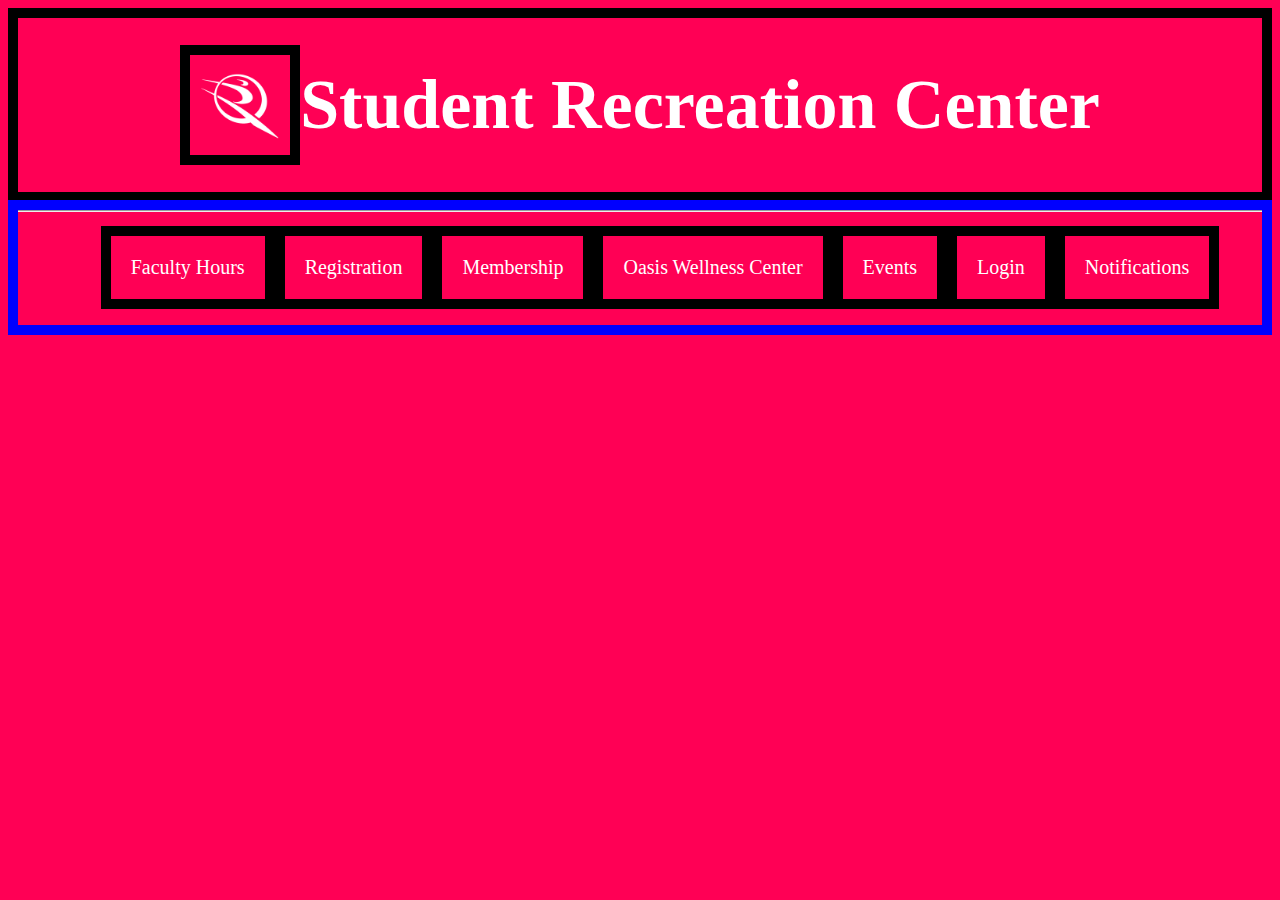
<file: 07-senior-design-part01/index.html>
<!DOCTYPE html>
<html>
<head> 
    <title>Student Recreation Center</title>
    <link rel="stylesheet" href="./index.css">
</head>
<div class="logoBox">
    <img src="./pictures/unnamed-Photoroom.png" alt="Student Recreation Center" class="logo" ></li>
    <h1>Student Recreation Center</h1>
</div>
<hr>
<nav>
    <ul>
    
    <li>Faculty Hours</li>
    <li>Registration</li>
    <li>Membership</li>
    <li>Oasis Wellness Center</li>
    <li>Events</li><!--Upcoming Programs an Events-->
    <li>Login </li>
    <li>Notifications</li>
    </ul>
</nav>
<body>

    
</body>

</html>
</file>
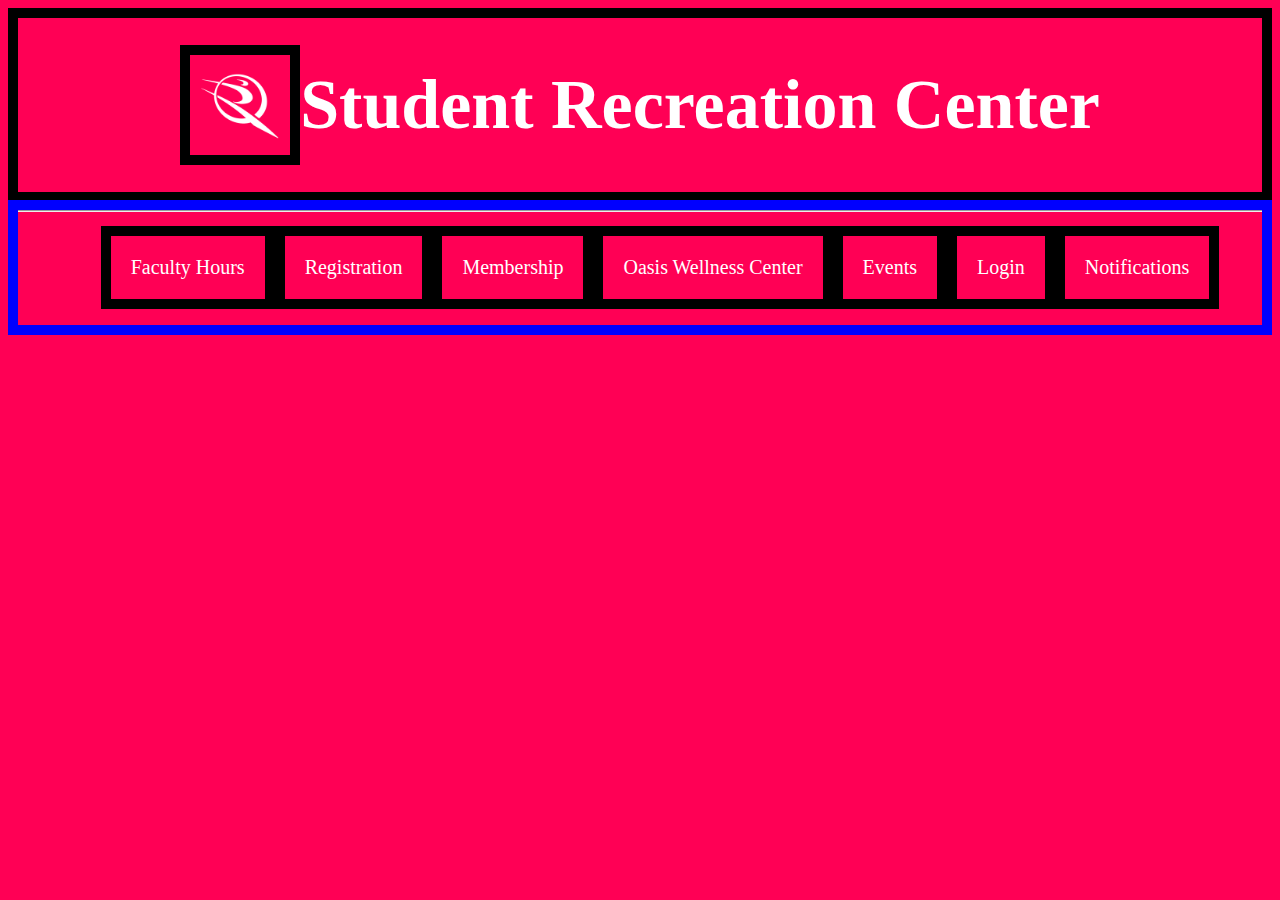
<file: 08-Senior-Design-Part-01/index.html>
<!DOCTYPE html>
<html>
<head> 
    <title>Student Recreation Center</title>
    <link rel="stylesheet" href="./index.css">
</head>
<div class="logoBox">
    <img src="./pictures/unnamed-Photoroom.png" alt="Student Recreation Center" class="logo" ></li>
    <h1>Student Recreation Center</h1>
</div>
<hr>
<nav>
    <ul>
    
    <li>Faculty Hours</li>
    <li>Registration</li>
    <li>Membership</li>
    <li>Oasis Wellness Center</li>
    <li>Events</li><!--Upcoming Programs an Events-->
    <li><a href="./html_files/signUp.html">Login</a></li>
    <li>Notifications</li>
    </ul>
</nav>
<body>

    
</body>

</html>
</file>
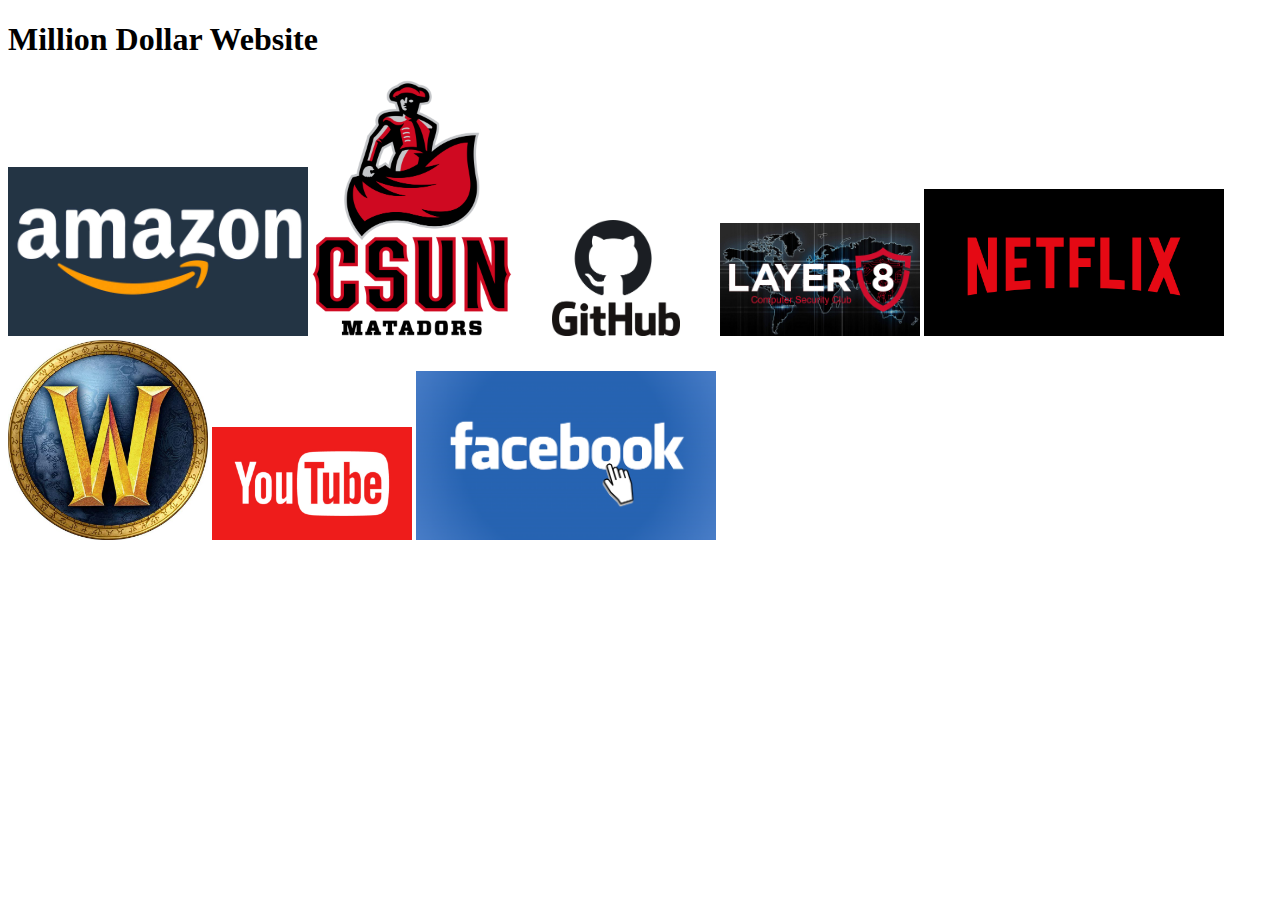
<file: 06-Web-Engineer/assignments/index.html>
<!DOCTYPE html>
<html>
    <head><title>Assignment1</title></head>

<body>
    <h1>Million Dollar Website</h1>
<a href="https://www.amazon.com/"><img src="./pictures/amazon.jpeg" width ="300px"></a>
<a href="https://www.csun.edu/"><img src="./pictures/CSUN_Matadors_logo.svg.png" width="200px"></a>
<a href="https://github.com/"><img src="./pictures/GitHub-logo.jpg" width = "200px"></a>
<a href="https://csunlayer8.com/"><img src="./pictures/Layer8CCDC.png" width="200px"></a>
<a href="https://www.netflix.com/"><img src="./pictures/netflix.png" width="300px"></a>
<a href="https://worldofwarcraft.blizzard.com/en-us/"><img src="./pictures/wow.jpg" width="200px"></a>
<a href="https://www.youtube.com/"><img src="./pictures/youtube.jpg" width="200px"></a>
<a href="https://www.facebook.com/"><img src="./pictures/facebook-76536_1280.png" width="300px"></a>

</body>
</html>
</file>
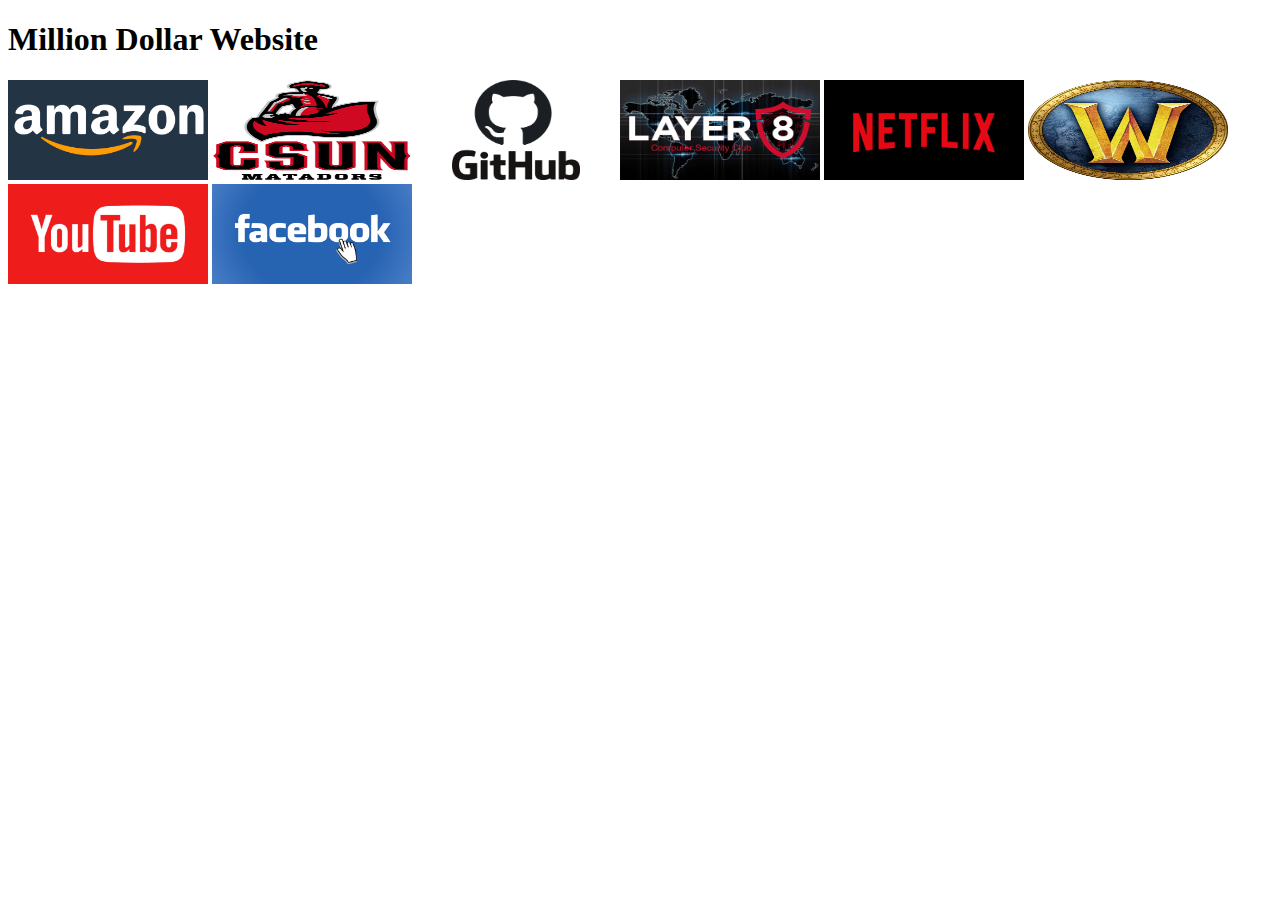
<file: 06-Web-Engineer/assignments/lab1.html>
<!DOCTYPE html>
<html>



    <head>
        <title>Assignment1</title>
        <link rel="stylesheet" href="lab1A.css"
    </head>

<body>
    <h1>Million Dollar Website</h1>
<a href="https://www.amazon.com/"><img src="./pictures/lab1_1.jpeg" class="size"></a>
<a href="https://www.csun.edu/"><img src="./pictures/lab1_2.png" class="size"></a>
<a href="https://github.com/"><img src="./pictures/lab1_3.jpg" class="size"></a>
<a href="https://csunlayer8.com/"><img src="./pictures/lab1_4.png" class="size"></a>
<a href="https://www.netflix.com/"><img src="./pictures/lab1_5.png" class="size"></a>
<a href="https://worldofwarcraft.blizzard.com/en-us/"><img src="./pictures/lab1_6.jpg" class="size"></a>
<a href="https://www.youtube.com/"><img src="./pictures/lab1_7.jpg" class="size"></a>
<a href="https://www.facebook.com/"><img src="./pictures/lab1_8.png" class="size" ></a>

</body>
</html>
</file>
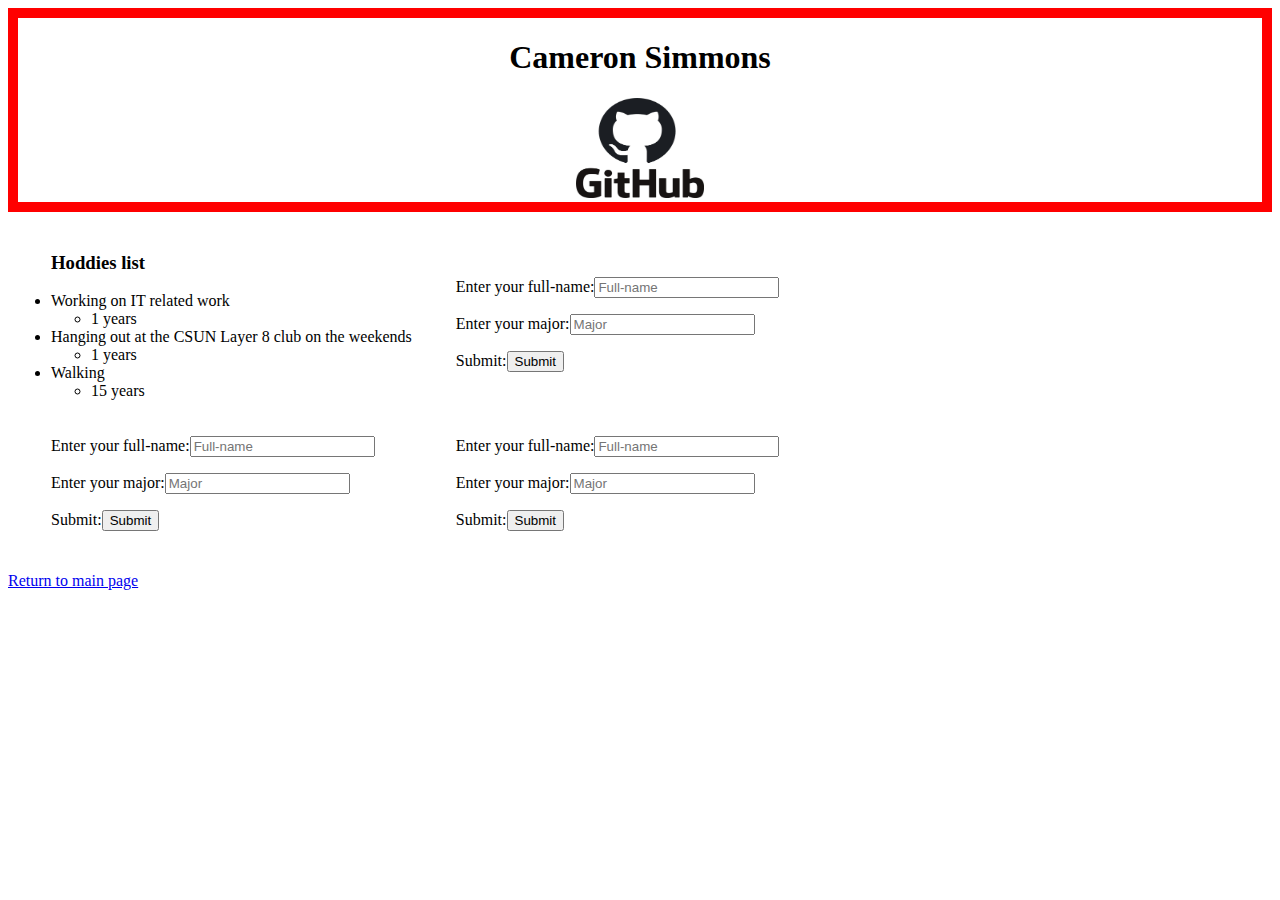
<file: 06-Web-Engineer/assignments/lab1A.html>
<!DOCTYPE html>
<html>
<head>
    <title>Lab1A</title>
    <link rel="stylesheet" type="text/css" href="lab1A.css">
</head>
<body>
    <div class = header>
        <h1>Cameron Simmons</h1>
        <a href="https://github.com/Csimmons117">
        	<img src="./pictures/lab1_3.jpg" alt="github logo" class = size>
        </a>
    </div>
    <table>
        <tr>
            <td>
                <ul>
                	<h3>Hoddies list</h3>
                    <li>Working on IT related work
                        <ul>
                        	<li>1 years</li>
                        </ul>
                    </li>
                    <li>Hanging out at the CSUN Layer 8 club on the weekends
                        <ul>
                        	<li>1 years</li>
                        </ul>
                    </li>
                    <li>Walking
                        <ul>
                        	<li>15 years</li>
                        </ul>
                    </li>
                </ul>
            </td>
            <td>
                <form method="get" action="https://www.csun.edu/~akaplan/index.php">
                 
        		    <ul>Enter your full-name:<input type="text" name="yourname" placeholder="Full-name"></ul>
        		    <ul>Enter your major:<input type="text" name="major" placeholder="Major"></ul>
        		    <ul><input type="hidden" name="page" value="2">Submit:<input type="submit"></ul>
                
                </form> 
        	</td>
        </tr>
        <tr>
            <td>
                <!-- new data here-->
                <form method="get" action="https://www.csun.edu/~akaplan/index.php">
                 
        		    <ul>Enter your full-name:<input type="text" name="yourname" placeholder="Full-name"></ul>
        		    <ul>Enter your major:<input type="text" name="major" placeholder="Major"></ul>
        		    <ul><input type="hidden" name="page" value="2">Submit:<input type="submit"></ul>
                
                </form> 
        	</td>
            <td>
                <!-- new data here-->
                <form method="get" action="https://www.csun.edu/~akaplan/index.php">
                 
        		    <ul>Enter your full-name:<input type="text" name="yourname" placeholder="Full-name"></ul>
        		    <ul>Enter your major:<input type="text" name="major" placeholder="Major"></ul>
        		    <ul><input type="hidden" name="page" value="2">Submit:<input type="submit"></ul>
                
                </form> 
        	</td>
        </tr>
        <br>

        
           
    </table>
    <h4></h4>


    <a href="lab1.html">Return to main page</a>
</body>
</html>
</file>
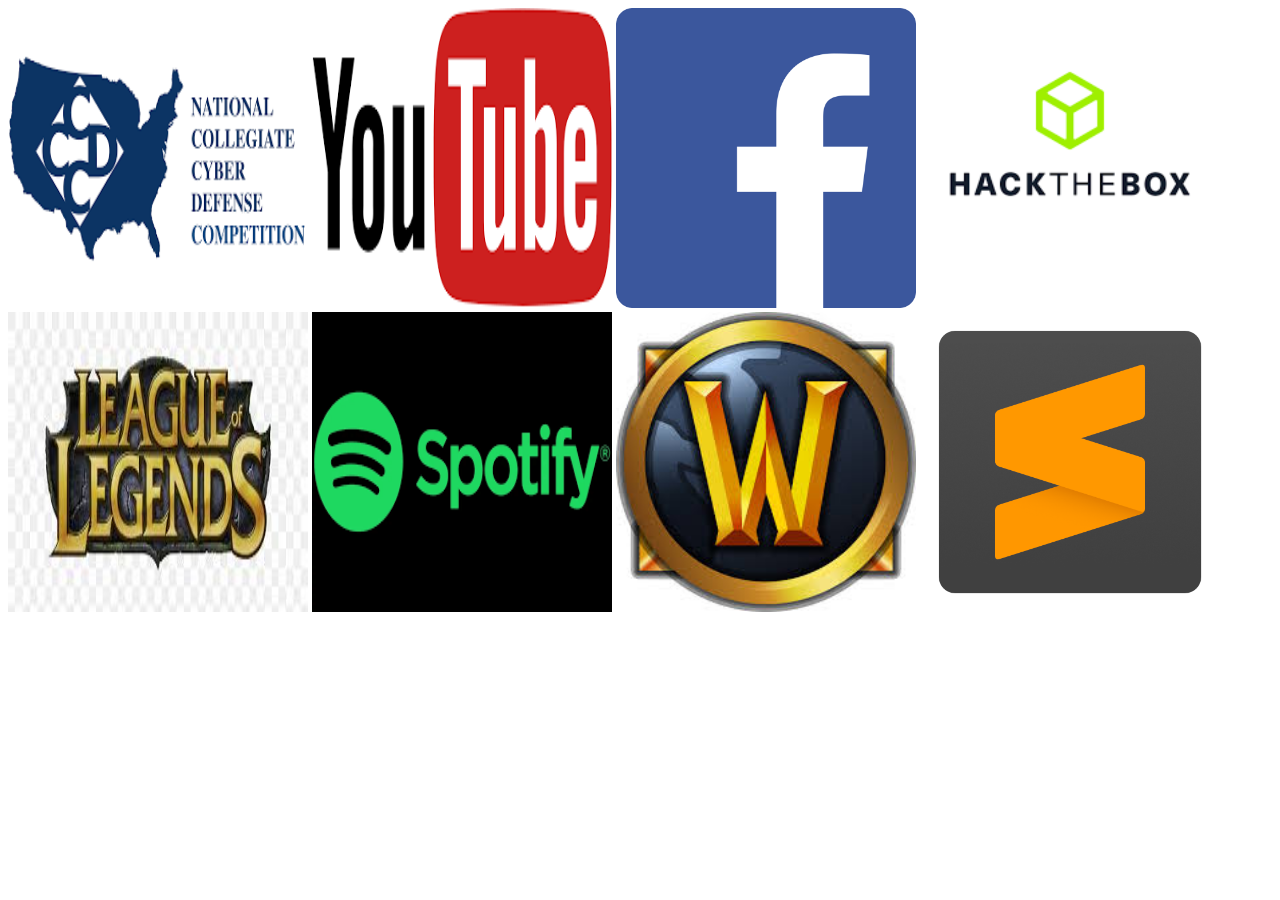
<file: 06-Web-Engineer/labs/lab1.html>
<html>
<head>
	<link rel="stylesheet" href="lab1A.css">
</head>

<a href=""><img src="./lab1_pictures/ccdc.png" class="size"></a>
<a href=""><img src="./lab1_pictures/download.png" class="size"></a>
<a href=""><img src="./lab1_pictures/Facebook_logo_(square).png" class="size"></a>
<a href=""><img src="./lab1_pictures/htb.png" class="size"></a>
<a href=""><img src="./lab1_pictures/lol.jpg" class="size"></a>
<a href=""><img src="./lab1_pictures/spotify.png" class="size"></a>
<a href=""><img src="./lab1_pictures/wow.jpg" class="size"></a>
<a href=""><img src="./lab1_pictures/sublime_text.png" class="size"></a>

</html>
</file>
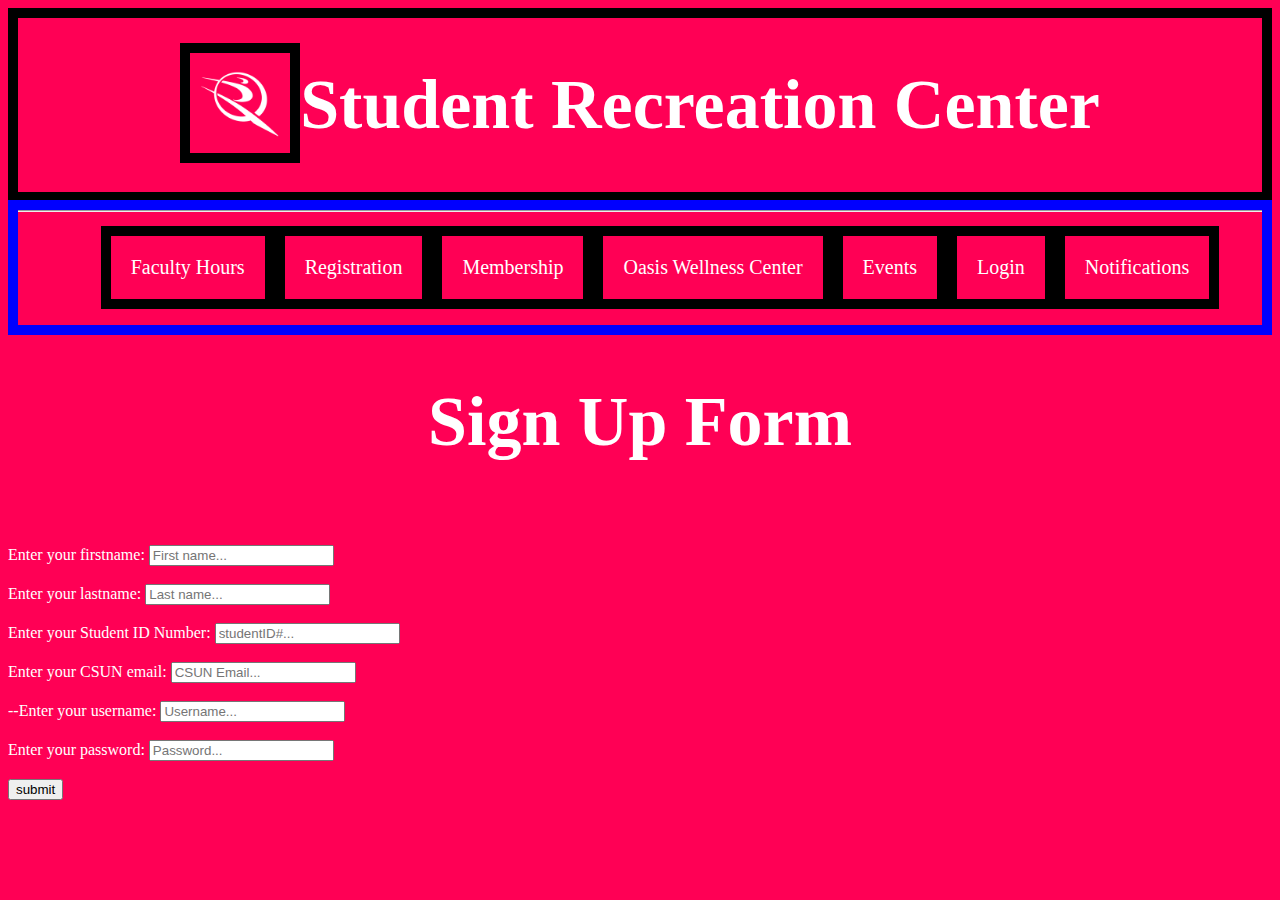
<file: 07-senior-design-part01/html_files/signUp.html>
<!DOCTYPE html>
<html>
<head><title></title>
    <link rel="stylesheet" href="../index.css">
<script>
    window.addEventListener("load",start);
    function start(){
        //console.log("Hello World");

        const submissionButton=document.getElementsByClassName("submitButton");
        for (const button of submissionButton){
            button.addEventListener("click", formSubmitted);
        }
    }

    function formSubmitted(){
        var caps = "";
        const userOutput = document.getElementsByClassName("userOutput")[0];
        const user = document.getElementsByClassName("userName")[0].value;
        const userOutput1 = document.getElementsByClassName("userOutput1")[0];
        const userOutput2 = document.getElementsByClassName("userOutput2")[0];
        //userOutput.textContent= "Hello " + user + "!";
        //Check user name\
        capsCheck = "ABCDEFGHIJKLMNOPQRSTUVWXYZ";//26 
        lowerCase = "abcdefghijklmnopqrstuvwxyz"
       
        CapsCheck(user,capsCheck);//this worked
        
    

        
    }




    function CapsCheck(user,capsCheck){
        var caps;
        const userOutput = document.getElementsByClassName("userOutput")[0]; //this needs to be here to show the result 
        const errorOutput = document.getElementsByClassName("errorOutput")[0];
        caps="false";
        for (let i = 0 ;i < capsCheck.length; i++)
        {   
            for ( let j=0;j < user.length; j++ )
            {      
                 if (user.charAt(j)===capsCheck.charAt(i))
                 {
                    
                    result = user.charAt(j);
                    userOutput.textContent = result;
                    errorOutput.textContent = "";
                    //return capsCheck.charAt(i) ;
                    caps="true";
                    break;
                }
            }
            
            //console.log(caps);
        }// this is a block 

        if (caps === "false"){

            console.log("no caps!!");
            return caps;
            
        }

        if(caps === "true"){
            console.log("Caps found!!");
            return caps;
        }
        
        

    }

</script>


</head>
<div class="logoBox">
    <a href="../index.html"><img src="../pictures/unnamed-Photoroom.png" alt="Student Recreation Center" class="logo" ></li></a>
    <h1>Student Recreation Center</h1>
</div>
<hr>
<nav>
    <ul>
    
    <li>Faculty Hours</li>
    <li>Registration</li>
    <li>Membership</li>
    <li>Oasis Wellness Center</li>
    <li>Events</li><!--Upcoming Programs an Events-->
    <li>Login </li>
    <li>Notifications</li>
    </ul>
</nav>


<body>
<div class="title">
    <h1>Sign Up Form</h1>
</div>



<br>
<br>
<div class="container">
 <form>
    Enter your firstname:
    <input type="text" placeholder="First name..."></input>
    <br>
    <br>
    Enter your lastname:
    <input type="text" placeholder="Last name..."></input>
    <br>
    <br>
    Enter your Student ID Number:
    <input type="number" placeholder="studentID#..."></input>
    <br>
    <br>
    Enter your CSUN email:
    <input type="email" placeholder="CSUN Email..."></input>
    <br>
    <br>
    --Enter your username:
    <input type="text" placeholder="Username..." class="userName"></input>
    <br>
    <br>
    Enter your password:
    <input type="password" placeholder="Password..."></input>
    <br>
    <br>
    <input type="button" value="submit" class="submitButton"></input>
    </form>



</div>
<div class="userOutput"></div>
<div class="errorOutput"></div>
<div class="userOutput2"></div>

</body>




    </html>
</file>
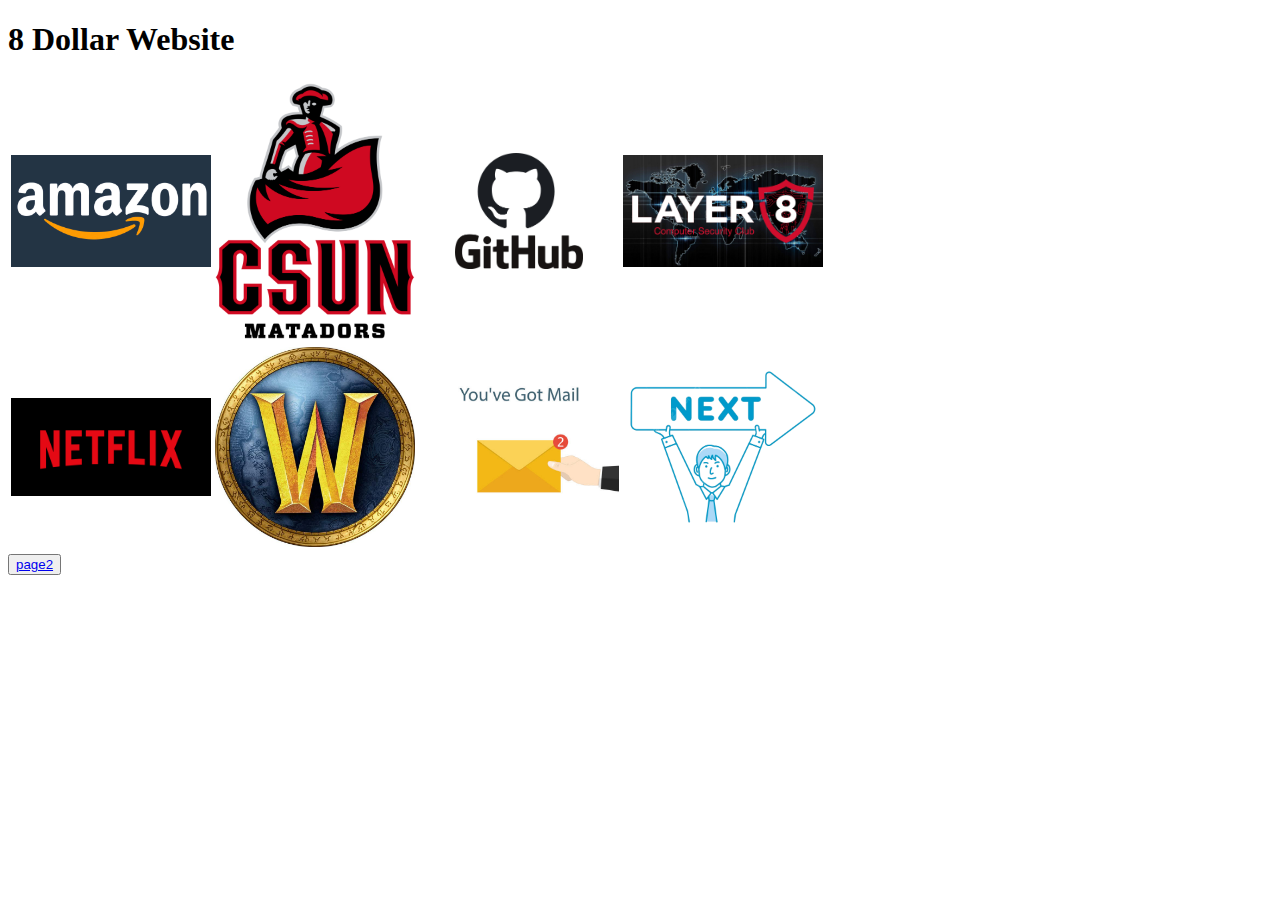
<file: 06-Web-Engineer/assignments/01-lab/lab1.html>
<!DOCTYPE html>
<html>



    <head>
        <title>Assignment1</title>
        <style>
            .size{
                    width:200px;
                }
        </style>
    </head>

    <body>



        <h1>8 Dollar Website</h1>
        <!--Images here fix size with a class later -->
            <!--add tbale -->
            <table>
                <tr>
                    <td>
                        <a href="https://www.amazon.com/">
                            <img src="./pictures/lab1_1.jpeg" class="size">
                        </a>
                    </td>
                    <td>
                        <a href="https://www.csun.edu/">
                            <img src="./pictures/lab1_2.png" class="size">
                        </a>
                    </td>
                    <td>
                        <a href="https://github.com/">
                            <img src="./pictures/lab1_3.jpg" class="size">
                        </a>
                    </td>
                    <td>
                        <a href="https://csunlayer8.com/">
                            <img src="./pictures/lab1_4.png" class="size">
                        </a>
                    </td>
                </tr><!--End of first row-->

                <tr><!--Start of second row-->
                    <td>
                        <a href="https://www.netflix.com/">
                            <img src="./pictures/lab1_5.png" class="size">
                        </a>
                    </td>
                    <td>
                        <a href="https://worldofwarcraft.blizzard.com/en-us/">
                            <img src="./pictures/lab1_6.jpg" class="size">
                        </a>
                    </td>
                    <td>
                        <a href="mailto:cameron.simmons.117@my.csun.edu">
                            <img src="./pictures/lab1_7.jpg" class="size">
                        </a>
                    </td>
                    <td>
                        <a href="./lab1A.html">
                            <img src="./pictures/lab1_8.png" class="size" >
                        </a>
                    </td>
                </tr><!--End of row 2-->
            </table>
                <button type="button">
                    <a href="./lab1A.html">
                        page2
                    </a>
                </button>
    </body>
</html>
</file>
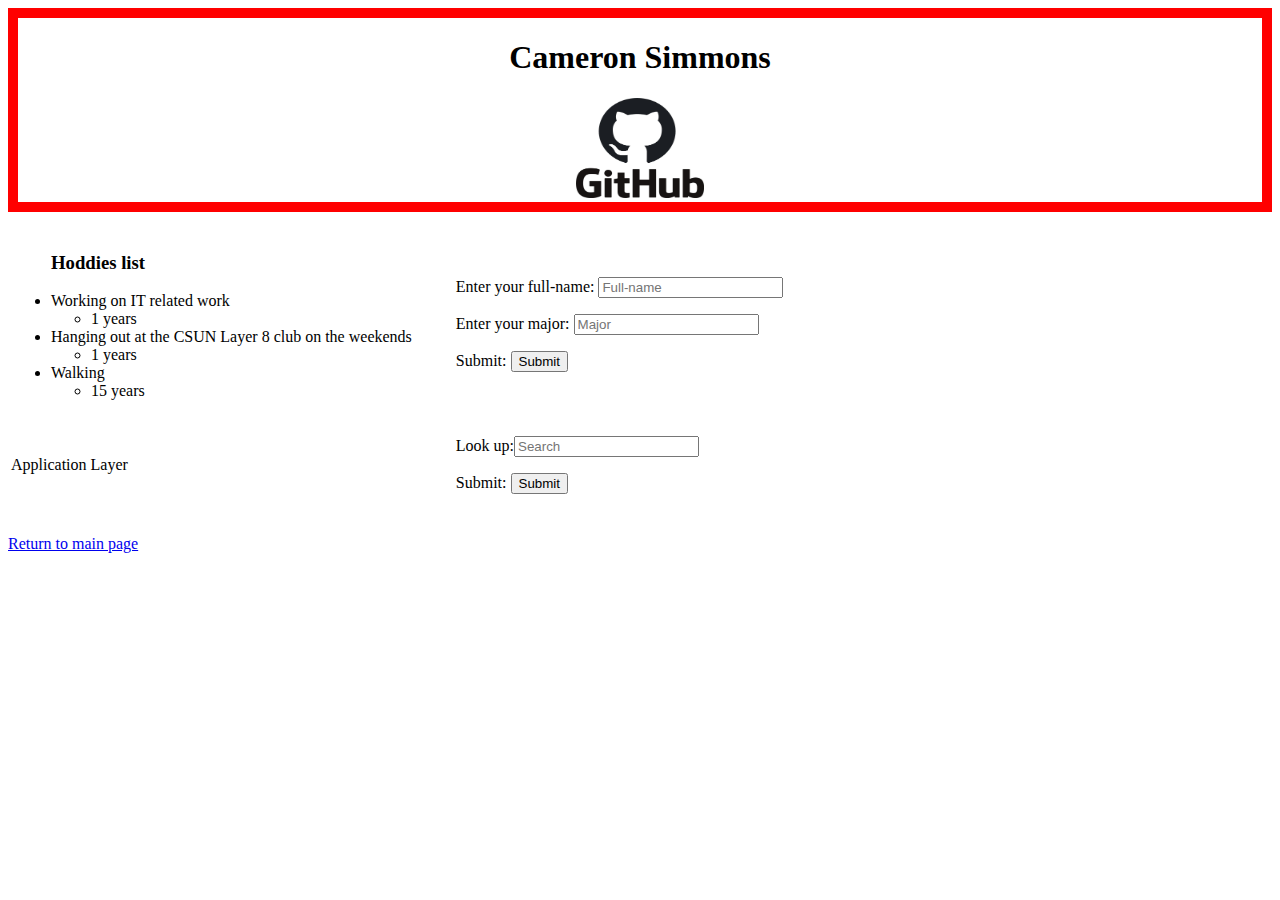
<file: 06-Web-Engineer/assignments/01-lab/lab1A.html>
<!DOCTYPE html>
<html>
<head>
    <title>Lab1A</title>
    <link rel="stylesheet" type="text/css" href="lab1A.css">
</head>
<body>
    <div class = header>
        <h1>Cameron Simmons</h1>
        <a href="https://github.com/Csimmons117">
        	<img src="./pictures/lab1_3.jpg" alt="github logo" class = size>
        </a>
    </div>
    <table>
        <tr>
            <td>
                <ul>
                	<h3>Hoddies list</h3>
                    <li>Working on IT related work
                        <ul>
                        	<li>1 years</li>
                        </ul>
                    </li>
                    <li>Hanging out at the CSUN Layer 8 club on the weekends
                        <ul>
                        	<li>1 years</li>
                        </ul>
                    </li>
                    <li>Walking
                        <ul>
                        	<li>15 years</li>
                        </ul>
                    </li>
                </ul>
            </td>
            <td>
                <form method="get" action="https://www.csun.edu/~akaplan/index.php">
                 
        		    <ul>Enter your full-name:
                        <input type="text" name="yourname" placeholder="Full-name">
                    </ul>
        		    <ul>Enter your major:
                        <input type="text" name="major" placeholder="Major">
                    </ul>
        		    <ul>
                        <input type="hidden" name="page" value="2">
                        Submit:
                        <input type="submit">
                    </ul>
                
                </form> 
        	</td>
        </tr>
        <tr>
            <td>
                <!-- new data here-->
                <div class="testing">
                    <div>Application Layer</div>
                    <ul>
                        <li>Transport Layer</li><!--Layer4-->
                        <li>Internet Layer</li><!--Layer3-->
                        <li>Network interface Layer</li><!--Layer2-->
                    </ul>


                </div>
        	</td>
            <td>
                <!-- new data here-->
                <form method="get" action="https://www.google.com/search">
                 
        		    <ul>
                        Look up:<input type="text" id="search" name="q" placeholder="Search" />
                    </ul>
        		    <ul>
                        <input type="hidden" name="page" value="2">
                        Submit:
                        <input type="submit">
                    </ul>
                
                </form>
        	</td>
        </tr>
        <br>

        
           
    </table>
    <h4></h4>


    <a href="lab1.html">Return to main page</a>
</body>
</html>
</file>
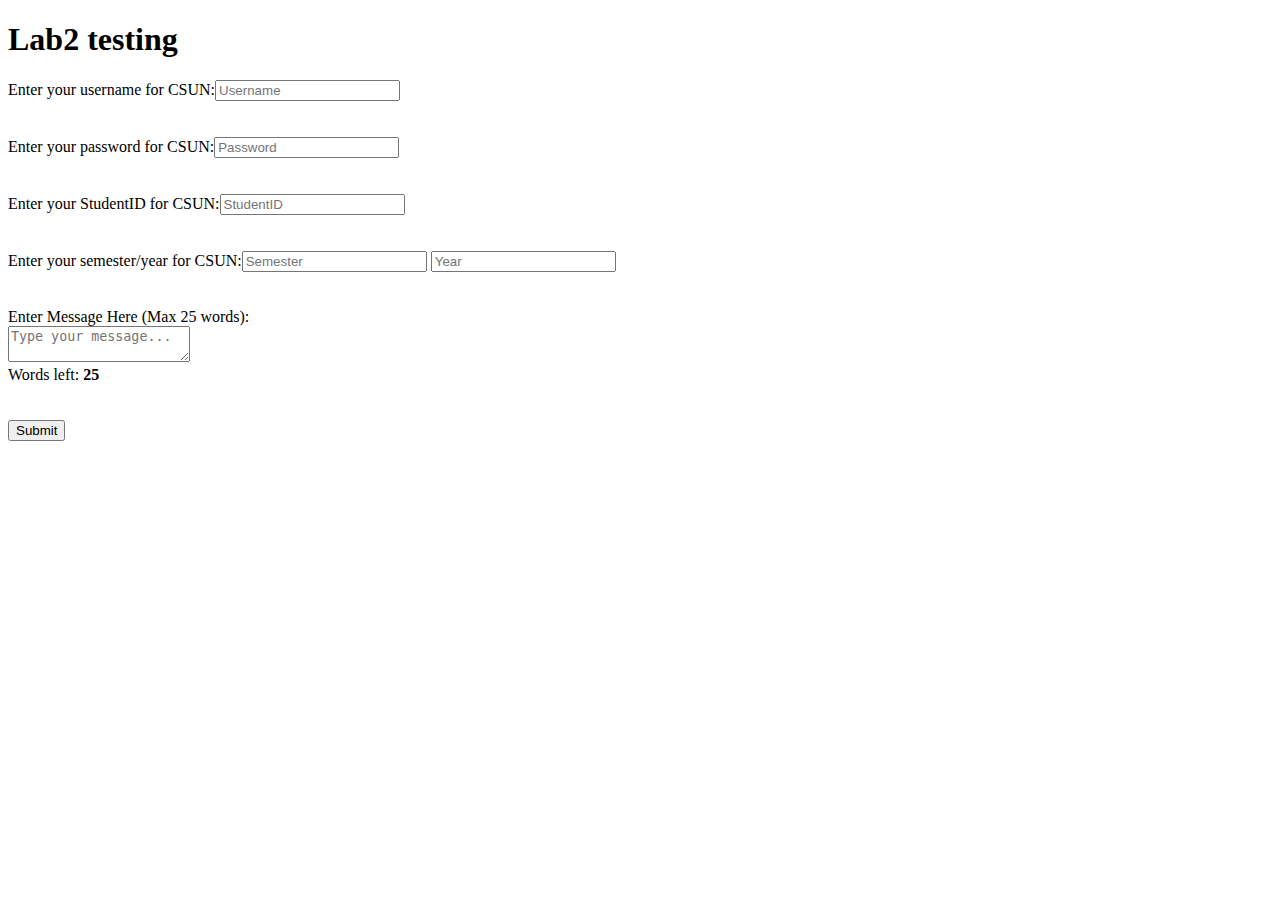
<file: 06-Web-Engineer/assignments/02-lab/lab2.html>
<!DOCTYPE html>

<html>

    <head>
        <title></title>
        <style>
            
            
           .errorBackground {
                background-color: lightpink;
                text-size-adjust: 30px;
            }

            .successBackground {
                background-color: lightgray;
                text-size-adjust: 30px;
            }

            #wordCount {
                display: inline;
                font-weight: bold;
            }
            #statusMessage{
                font-size: 25px;
            }

        </style>
        <script>

        // >> Broswer finishing loading the website<<
        window.addEventListener("load", start);
        var textarea;

        // >> START IS MAIN  <<
        function start() {
            var submitbutton = document.getElementById("submitbutton");
           
            submitbutton.addEventListener("click", formSubmitted);
            textarea =document.getElementById("message");
            textarea.addEventListener("keypress", messageKeyTyped);
        }


        function messageKeyTyped(){
            var currentText= textarea.value;

            //Use split(“ “) on currentText to split into tokens…

            var tokens = currentText.split(" ");
            var actualWords = [];
    
            for (var i = 0; i < tokens.length; i++) {
                if (tokens[i] !== "") {
                    actualWords[actualWords.length] = tokens[i]; // equivalent to .push()
                }
            }
        
            var wordsLeft = 25 - actualWords.length;
        
            var wordCount = document.getElementById("wordCount");
            if (wordsLeft >= 0) {
                wordCount.textContent = wordsLeft;
            } else {
                wordCount.textContent = 0;
            }



            
            //#### CHAT GPT HELPED HERE 

            if (actualWords.length < 25) {
                // Less than 25 words — allow any key
                // Nothing to block, so do nothing
            }
            else if (
                event.key === "Backspace" ||
                event.key === "Delete" ||
                event.key === "ArrowLeft" ||
                event.key === "ArrowRight"
            ) {
                // Word limit reached but the user is trying to edit or move the cursor — allow it
            }
            else {
                // Word limit reached and user is trying to type more — block it
                event.preventDefault();
            }

            //#### CHAT GPT HELP ENDED HERE





        }

        // >> formSubmitted gets in the start funcation gets the username value
        // >> then print it out to the console.
        // >> 
        function formSubmitted() {
            var name = document.getElementById("Username").value;
            var password = document.getElementById("Password").value;
            var studentid = document.getElementById("StudentID").value;
            var semester = document.getElementById("semester").value;
            var year = document.getElementById("year").value;
            var message = document.getElementById("message").value;
            var wordCount = document.getElementById("wordCount").value;

            checking(name, password, studentid, semester, year);

            // testing the add and remove 

            let hasError = checking(name, password, studentid, semester, year, message, wordCount);

                // God please work
                var formContainer = document.getElementById("formContainer");
                var statusMessage = document.getElementById("statusMessage");
                
                if (hasError) {
                    formContainer.classList.add("errorBackground");
                    formContainer.classList.remove("successBackground");
                    statusMessage.textContent = "Form submission failed. Please fix the errors.";
                    statusMessage.style.color = "red";
                } else {
                    formContainer.classList.add("successBackground");
                    formContainer.classList.remove("errorBackground");
                    statusMessage.textContent = "Form submitted successfully!";
                    statusMessage.style.color = "green";

                }

           // DisplayOutput(name, password, studentid, semester, year);




        } //end of main function

        //=====================Functions below============================// 

        function checking(name, password, studentid, semester, year, message, wordCount) {

            let hasError = false; //testing change color 
            //## checker for empty or null text box##
            var inputCheckUsername;
            var inputCheckUsernameCorrect;
            
            //#####uppercase#####
            var checkArrayName;
            var list;
            var i;
            var j;
            var check;
            var upperCase;
            var error;
            var result;
            var value;
            // #### Username Check ####
            
            if (name === "" || name === "null") {
                inputCheckUsername1 = document.getElementById("inputCheckUsername1");
                inputCheckUsername1.textContent = "Please enter a valid Username.";
                inputCheckUsername1.style.color = "red";
                //Good
                inputCheckUsername2 = document.getElementById("inputCheckUsername2");
                inputCheckUsername2.textContent = "";
                error = document.getElementById("error");
                error.innerHTML = "";

                hasError = true; //dont move testing 

                correctOutput = document.getElementById("correctOutput");
                correctOutput.textContent = "";
            }else if (name.length <= 1){
                console.log(name.length);
                inputCheckUsername2 = document.getElementById("inputCheckUsername2");
                inputCheckUsername2.textContent = "Not valid Username must be a minimum 2 letters long and lower case.";
                inputCheckUsername2.style.color = "red";

                inputCheckUsername1 = document.getElementById("inputCheckUsername1");
                inputCheckUsername1.textContent = "";

                hasError = true; 
                error = document.getElementById("error");
                error.innerHTML = "";



                correctOutput = document.getElementById("correctOutput");
                correctOutput.textContent = "";
            }else{

                UpperCase(name);
                


            }


            
            //### Above works dont touch ###

             
            // #### Password Check ####
            if (password.length < 10) {
                var inputCheckPasswordLength = document.getElementById("inputCheckPasswordLength");
                
                UpperCasePassword(password);
                LowerCase(password);
                checkDigit(password);

                


                inputCheckPasswordLength.textContent = "Please enter a valid password legth minimum of ten charaters.";
                inputCheckPasswordLength.style.color = "red";
                hasError = true; 
            }else{
                inputCheckPasswordLength = document.getElementById("inputCheckPasswordLength");
                inputCheckPasswordLength.textContent = "";
                UpperCasePassword(password);
                LowerCase(password);
                checkDigit(password);

            }

            

            //##Stduent ID checking?
            if (studentid.length < 8 || studentid === "" || studentid === "e") {
                var inputCheckStudentid = document.getElementById("inputCheckStudentid");
                inputCheckStudentid.textContent = "Please enter a valid StudentID, it must be 9 digits long"
                inputCheckStudentid.style.color = "red"
                var inputCheckStudentid = document.getElementById("inputCheckStudentid");
                correctStudentID.innerHTML = "";
                hasError = true; 
                
                
            } else {
                var inputCheckStudentid = document.getElementById("inputCheckStudentid");
                inputCheckStudentid.textContent = ""
                checkDigitstudentID(studentid);
            }


            function checkDigitstudentID(value) {
                var check = value;
                var numberCheck;
                var k;
                var correctStudentID = document.getElementById("correctStudentID");
                correctStudentID.style.color = "green";
                var studentidError = document.getElementById("studentidError");
                studentidError.style.color = "red";
                var hasError = true;

                


            list = "0123456789";
            numberFound = false;

            for (i = 0; i < check.length; i++) {
                currentValue = check.charAt(i);

                for (j = 0; j < list.length; j++) {

                    if (currentValue === list.charAt(j)) {
                        numberFound = true;
                       
                        break;
                    }
                }
                
                if (numberFound) {
                    
                    break;
                }
            }
            
            if(numberFound == true) {
                var inputCheckStudentid = document.getElementById("inputCheckStudentid");
                inputCheckStudentid.textContent = "";
                correctStudentID.innerHTML = "Student ID has a nine numbers."
                studentidError.textContent = "";
                hasError = false; 
                return hasError;


            } else {
                studentidError.textContent = "Error password must contain a number.";
                correctStudentID.innerHTML = "";

                hasError = true; 
                return hasError;
            }
                

                
                
            }// end of check digit password

            function checkDigit(value) {
                var check = value;
                var numberCheck;
                var k;
                var numbercorrect = document.getElementById("numbercorrect");
                numbercorrect.style.color = "green";
                var numberError = document.getElementById("numberError");
                numberError.style.color = "red";
                var hasError = true;
                


            list = "0123456789";
            numberFound = false;

            for (i = 0; i < check.length; i++) {
                currentValue = check.charAt(i);

                for (j = 0; j < list.length; j++) {

                    if (currentValue === list.charAt(j)) {
                        numberFound = true;
                       
                        break;
                    }
                }
                
                if (numberFound) {
                    
                    break;
                }
            }
            
            if(numberFound == true) {
                numbercorrect.innerHTML = "Password has a number."
                numberError.textContent = "";
                hasError = false;
                return hasError;


            } else {
                numberError.textContent = "Error password must contain a number.";
                numbercorrect.innerHTML = "";
                hasError = true;
                return hasError;
            }
                

                
                
            }// end of check digit





            if (semester === "" || semester === "null") {        
                var inputCheckSemester = document.getElementById("inputCheckSemester");
                inputCheckSemester.textContent = "Please enter a valid semester term. Example: Fall, Spring, Winter, and Summer.";
                inputCheckSemester.style.color = "red";

                var errorSemester = document.getElementById("errorSemester");
                errorSemester.textContent = "";


                var correctSemester = document.getElementById("correctSemester");
                correctSemester.textContent = ""
                hasError = true;
                

            }else{
                if (semester === "Fall"){
                    var correctSemester = document.getElementById("correctSemester");
                    correctSemester.textContent = "The Semester term that was entered is correct."
                    correctSemester.style.color = "green";
                    hasError = false;

                    var errorSemester = document.getElementById("errorSemester");
                    errorSemester.textContent = "";

                    var inputCheckSemester = document.getElementById("inputCheckSemester");
                    inputCheckSemester.textContent = "";

                }else if (semester === "Spring"){
                    var correctSemester = document.getElementById("correctSemester");
                    correctSemester.textContent = "The Semester term that was entered is correct."
                    correctSemester.style.color = "green";
                    hasError = false;
                    var errorSemester = document.getElementById("errorSemester");
                    errorSemester.textContent = "";

                    var inputCheckSemester = document.getElementById("inputCheckSemester");
                    inputCheckSemester.textContent = "";

                }else if (semester === "Summer"){
                    var correctSemester = document.getElementById("correctSemester");
                    correctSemester.textContent = "The Semester term that was entered is correct."
                    correctSemester.style.color = "green";
                    hasError = false;
                    var errorSemester = document.getElementById("errorSemester");
                    errorSemester.textContent = "";

                    var inputCheckSemester = document.getElementById("inputCheckSemester");
                    inputCheckSemester.textContent = "";

                }else{
                    var errorSemester = document.getElementById("errorSemester");
                    errorSemester.textContent = "The semester term you entered was incorrect please enter a correct semester term. Example: Fall , Spring, or Summer";
                    errorSemester.style.color = "red";
    
                    var correctSemester = document.getElementById("correctSemester");
                    correctSemester.textContent = "";

                    var inputCheckSemester = document.getElementById("inputCheckSemester");
                    inputCheckSemester.textContent = "";
                     hasError = true;
                }
            }

            if (year === "" || year === "null") {
                var inputCheckYear = document.getElementById("inputCheckYear");
                inputCheckYear.textContent = "Please enter a valid year, Example: 2002"
                inputCheckYear.style.color = "red"
                 hasError = true;
                var correctYear = document.getElementById("correctYear");
                correctYear.innerHTML = "";
                var errorYear = document.getElementById("errorYear");
                errorYear.textContent = "";
            }else{

                checkDigityear(year);
            }




            return hasError;

        
        }// end of checking




        function checkDigityear(value) {
                var check = value;
                var numberCheck;
                var k;
                var correctYear = document.getElementById("correctYear");
                correctYear.style.color = "green";
                var errorYear = document.getElementById("errorYear");
                errorYear.style.color = "red";
                var inputCheckYear = document.getElementById("inputCheckYear");
                inputCheckYear.textContent = "Please enter a valid year, Example: 2002"
                inputCheckYear.style.color = "red"
                var  hasError = false;
                


            list = "0123456789";
            numberFound = false;

            for (i = 0; i < check.length; i++) {
                currentValue = check.charAt(i);

                for (j = 0; j < list.length; j++) {

                    if (currentValue === list.charAt(j)) {
                        numberFound = true;
                       
                        break;
                    }
                }
                
                if (numberFound) {
                    
                    break;
                }
            }
            
            if(numberFound == true) {
                correctYear.innerHTML = "You have entered a valid year."
                errorYear.textContent = "";
                inputCheckYear.textContent = "";
                hasError = false;
                return hasError;


            } else {
                errorYear.textContent = "Error not a numbered year. Example: 2002";
                correctYear.innerHTML = "";
                inputCheckYear.textContent = "";
                 hasError = true;
                 return hasError;
            }
                

                
                
            }// end of check digit year



        function UpperCase(value) {
            var upperCase;
            var result;
            check = value;
            list = "ABCDEFGHIJKLMNOPQRSTUVWXYZ";
            upperCase = false;
            var  hasError = false;

            for (i = 0; i < check.length; i++) {
                currentValue = check.charAt(i);

                for (j = 0; j < list.length; j++) {

                    if (currentValue === list.charAt(j)) {
                        upperCase = true;
                       
                        break;
                    }
                }
                
                if (upperCase) {
                    
                    break;
                }
            }
            
            if(upperCase == true) {
                error = document.getElementById("error");
                error.style.color = "red";
                error.innerHTML = "Error dont use capital letters.";
                correctOutput = document.getElementById("correctOutput");
                correctOutput.textContent = "";
                inputCheckUsername1 = document.getElementById("inputCheckUsername1");
                inputCheckUsername1.textContent = "";
                hasError = true;
                inputCheckUsername2 = document.getElementById("inputCheckUsername2");
                inputCheckUsername2.textContent = "";


            } else {
                correctOutput = document.getElementById("correctOutput");
                correctOutput.textContent = "Valid Username.";
                correctOutput.style.color = "green";
                error = document.getElementById("error");
                error.innerHTML = "";
                hasError = false;
                inputCheckUsername1 = document.getElementById("inputCheckUsername1");
                inputCheckUsername1.textContent = "";

                inputCheckUsername2 = document.getElementById("inputCheckUsername2");
                inputCheckUsername2.textContent = "";
            }
            
        } // end of uppercase
        

        function UpperCasePassword(value) {
            var upperCase;
            var result;
            var LowerCase;
            check = value;
            list = "ABCDEFGHIJKLMNOPQRSTUVWXYZ";
            upperCase = false;
            var  hasError = false;


            for (i = 0; i < check.length; i++) {
                currentValue = check.charAt(i);

                for (j = 0; j < list.length; j++) {

                    if (currentValue === list.charAt(j)) {
                        upperCase = true;
                       
                        break;
                    }
                }
                
                if (upperCase) {
                    
                    break;
                }
            }
            
            if(upperCase == true) {
                //output text
                //GOOD 
                
                var uppercorrect = document.getElementById("uppercorrect");
                uppercorrect.textContent = "Password has a Uppercase letter.";
                uppercorrect.style.color = "green";
                hasError = true;

                var upperError = document.getElementById("upperError");
                upperError.textContent = "";


            } else {
                //output text
                //bad
                var upperError = document.getElementById("upperError");
                upperError.textContent = "Error Need to add a Uppercase letter to your password.";
                upperError.style.color = "red";
                hasError = false;




                uppercorrect = document.getElementById("uppercorrect");
                uppercorrect.textContent = "";
            }
            } // end of UpperCasePassword validation

        function LowerCase(value){
            var lowerCase;
            var result;
            check = value;
            list = "abcdefghijklmnopqrstuvwxyz";
            lowerCase = false;
            var hasError = false;

            for (i = 0; i < check.length; i++) {
                currentValue = check.charAt(i);

                for (j = 0; j < list.length; j++) {

                    if (currentValue === list.charAt(j)) {
                        lowerCase = true;
                       
                        break;
                    }
                }
                
                if (lowerCase) {
                    
                    break;
                }
            }
            
            if(lowerCase == true) {
                //output text
                //GOOD
                var lowerError = document.getElementById("lowerError"); 
                var lowercorrect = document.getElementById("lowercorrect");
                lowercorrect.textContent = "Password has a lowercase letter.";
                lowercorrect.style.color = "green";
                lowerError.textContent = "";
                hasError = false;


            } else {
                //output text
                //bad
                var lowerError = document.getElementById("lowerError");
                var lowercorrect = document.getElementById("lowercorrect");
                lowerError.textContent = "Error need to add a lowercase letter to your password";
                lowerError.style.color = "red";
                lowercorrect.textContent = "";
                hasError = true;
            }



        }//end of lowercase


        // change background color to light pink if one or more fields are wrong 

        // If all fields are success make success appear on the screen


        //function DisplayOutput(name, password, studentid, semester, year) {
        //    // >> Output to the div with the id "output"
        //    var output = document.getElementById("output");
        //    output.innerHTML =
        //        "Username: " + name + " <br> " +
        //        "Password: " + password + " <br> " +
        //        "StudentID: " + studentid + " <br> " +
        //        "Semester: " + semester + " <br> " +
        //        "Year: " + year + " <br> ";
        //}



</script>
    </head>
<body>
    <h1>Lab2 testing</h1>
<div id="formContainer"><!--Start of change color div-->
    <form>
        Enter your username for CSUN:<input type="text" placeholder="Username" id="Username"></input>
        <div id="inputCheckUsername1"></div>
        <div id="inputCheckUsername2"></div>
        <div id="error"></div>
        <div id="correctOutput"></div>
        </br>
        </br>
        Enter your password for CSUN:<input type="Password" placeholder="Password" id="Password"></input>
        <div id="uppercorrect"></div>
        <div id="lowercorrect"></div>
        <div id="numbercorrect"></div>
        <div id="upperError"></div>
        <div id="lowerError"></div>
        <div id="numberError"></div>
        <div id="inputCheckPasswordLength"></div>

        </br>
        </br>
        Enter your StudentID for CSUN:<input type="text" placeholder="StudentID" id="StudentID" maxlength="9"></input>
        <div id=inputCheckStudentid></div>

        <div id="studentidError"></div>
        <div id="correctStudentID"></div>
        </br>
        </br>   
        Enter your semester/year for CSUN:<input type="text" placeholder="Semester" id="semester"></input>
        <input type="text" placeholder="Year" id="year" maxlength="4"></input>
        <div id="inputCheckSemester"></div>
        <div id="correctSemester"></div>
        <div id="errorSemester"></div>

        <div id="inputCheckYear"></div>
        <div id="correctYear"></div>
        <div id="errorYear"></div>
        </br>
        </br> 

        <label for="message">Enter Message Here (Max 25 words):</label>
        </br>
        <textarea id="message" placeholder="Type your message..."></textarea>
        <div>Words left: <div id="wordCount">25</div></div>

        </br>
        </br>
        <input type="button" value="Submit" id="submitbutton" ></input>    
         


    </form>
    <h5 id="statusMessage"></h5>
    
    <!-- Added this div to show the output -->
    <div id="output" class="box"></div>

</div><!--change color div test -->
</body>

</html>
</file>
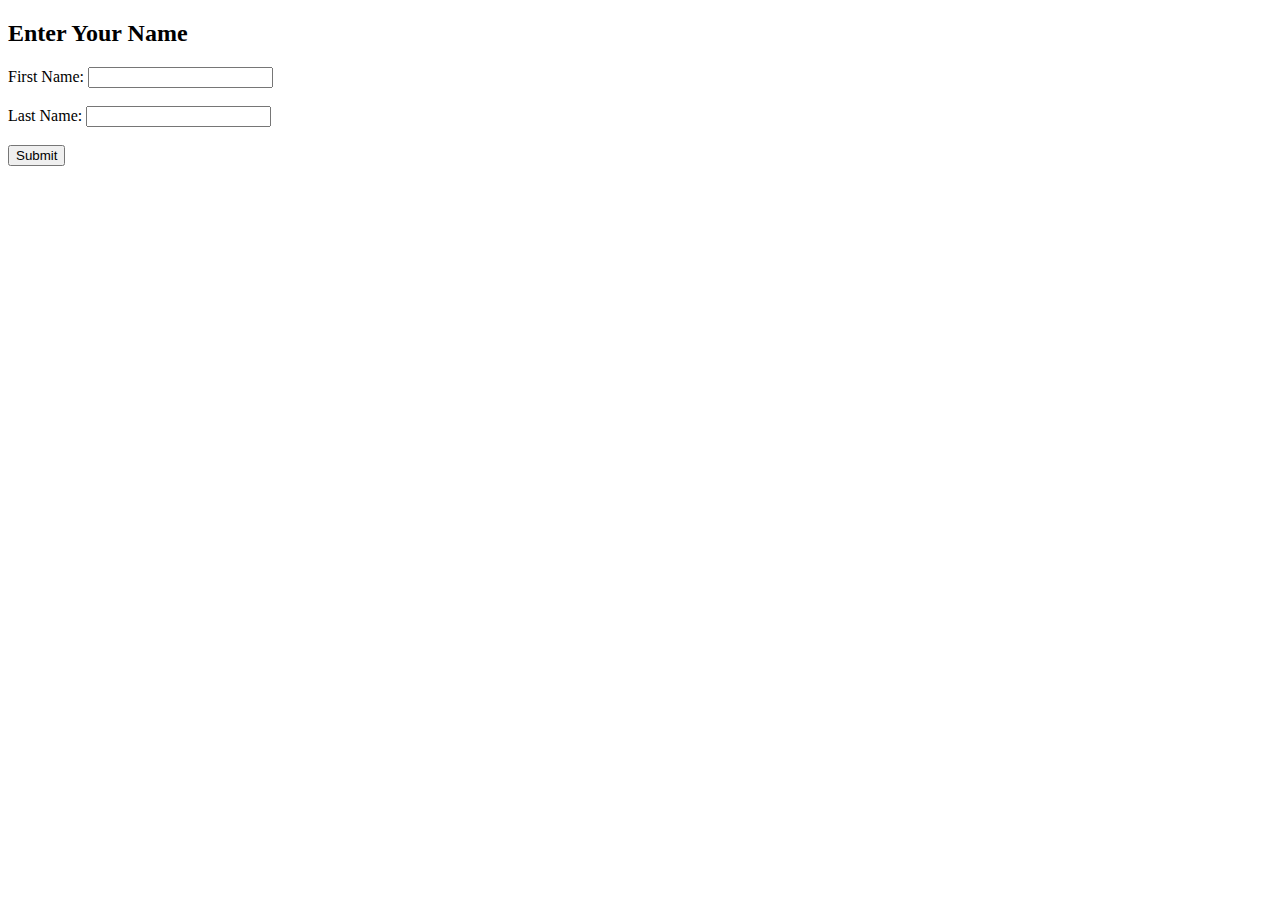
<file: 06-Web-Engineer/assignments/03-lab/test.html>
<!DOCTYPE html>
<html lang="en">
<head>
    <meta charset="UTF-8">
    <title>Simple Name Form</title>
</head>
<body>
    <h2>Enter Your Name</h2>
    <form action="submit.php" method="post">
        <label for="firstname">First Name:</label>
        <input type="text" id="firstname" name="firstname" required><br><br>

        <label for="lastname">Last Name:</label>
        <input type="text" id="lastname" name="lastname" required><br><br>

        <input type="submit" value="Submit">
    </form>
</body>
</html>
</file>
<file: 07-senior-design-part01/index.css>
html {
    margin: 0;
    padding: 0;
    background-color: #FF0055;
    color:white;
}

h1{
    text-align: center;
    font-size: 70px;

}
nav{
    margin-top: -20px;
    display: flex;
    justify-content: center;
    border: blue,10px,solid;
}
nav ul{
    display: flex;
    text-decoration: none;
    list-style-type: none;/*removed dot from list*/

    
}
nav li{
    font-size: 20px;
    
    border: 10px,black,solid;
}
nav li:hover{
    background-color: white;
    color:#FF0055;
}
li{
    padding: 20px;
    
}

.logo{
    
    width: 100px;
    height: 100px;
    border: black,10px,solid;
}
.logoBox{
    border: black,10px,solid;
    display: flex;
    justify-content: center;
     align-items: center;   
}
</file>
<file: 08-Senior-Design-Part-01/index.css>
html {
    margin: 0;
    padding: 0;
    background-color: #FF0055;
    color:white;
}

h1{
    text-align: center;
    font-size: 70px;

}
nav{
    margin-top: -20px;
    display: flex;
    justify-content: center;
    border: blue,10px,solid;
}
nav ul{
    display: flex;
    text-decoration: none;
    list-style-type: none;/*removed dot from list*/

    
}
nav li{
    font-size: 20px;
    
    border: 10px,black,solid;
}
nav li:hover{
    background-color: white;
    color:#FF0055;
}
li{
    padding: 20px;
    
}
a{
    text-decoration: none;
    color: white;
}
a:hover{
    text-decoration: none;
    color: #FF0055;
}

.logo{
    
    width: 100px;
    height: 100px;
    border: black,10px,solid;
}
.logoBox{
    border: black,10px,solid;
    display: flex;
    justify-content: center;
     align-items: center;   
}


/*Signup form*/
.title{
    display: flex;
    justify-content: center;
    align-items: center;

}
.container{
    height: 100%;
    margin: 0;
    display: flex;
    justify-content: center;
    align-items: center;
    font-size: 25px;
}
.userOutput{
    font-size: 30px;
}
</file>
<file: 06-Web-Engineer/assignments/lab1A.css>
.header{
    border: 10px, red, solid;
    text-align: center;
}
.size{
    width:200px;
    height:100px;
}
</file>
<file: 06-Web-Engineer/labs/lab1A.css>
/*Style here*/

.size{

	height: 300px;
	width: 300px;
}
</file>
<file: 06-Web-Engineer/assignments/01-lab/lab1A.css>
.header{
    border: 10px, red, solid;
    text-align: center;
}
.size{
    width:200px;
    height:100px;
}

<<<<<<< HEAD
.testing  div{
    /*border: 10px, solid,pink;/*testing the div box remove later*/
    background-color: blue;
    color:white;
    width: 200px;/*setting a size ot match the rest*/
    
    
}
.testing ul{
list-style: none;/*removes the li*/
display:none;/*hides the list */
margin:0px; /*shift testing movement*/
padding: 0px; /*shift testing movement*/
width: 200px;/*setting a size ot match the rest*/
}
.testing:hover ul {
    display:block;
}

.testing li {
    background: blue;
    color: white;
 
    border: 2px solid blue;
}
.testing li:hover {
    background: yellow;
    color: black;
  }

=======
>>>>>>> 9c8d5f405b39f1170d55efce5a69e3b6026c9970
</file>
